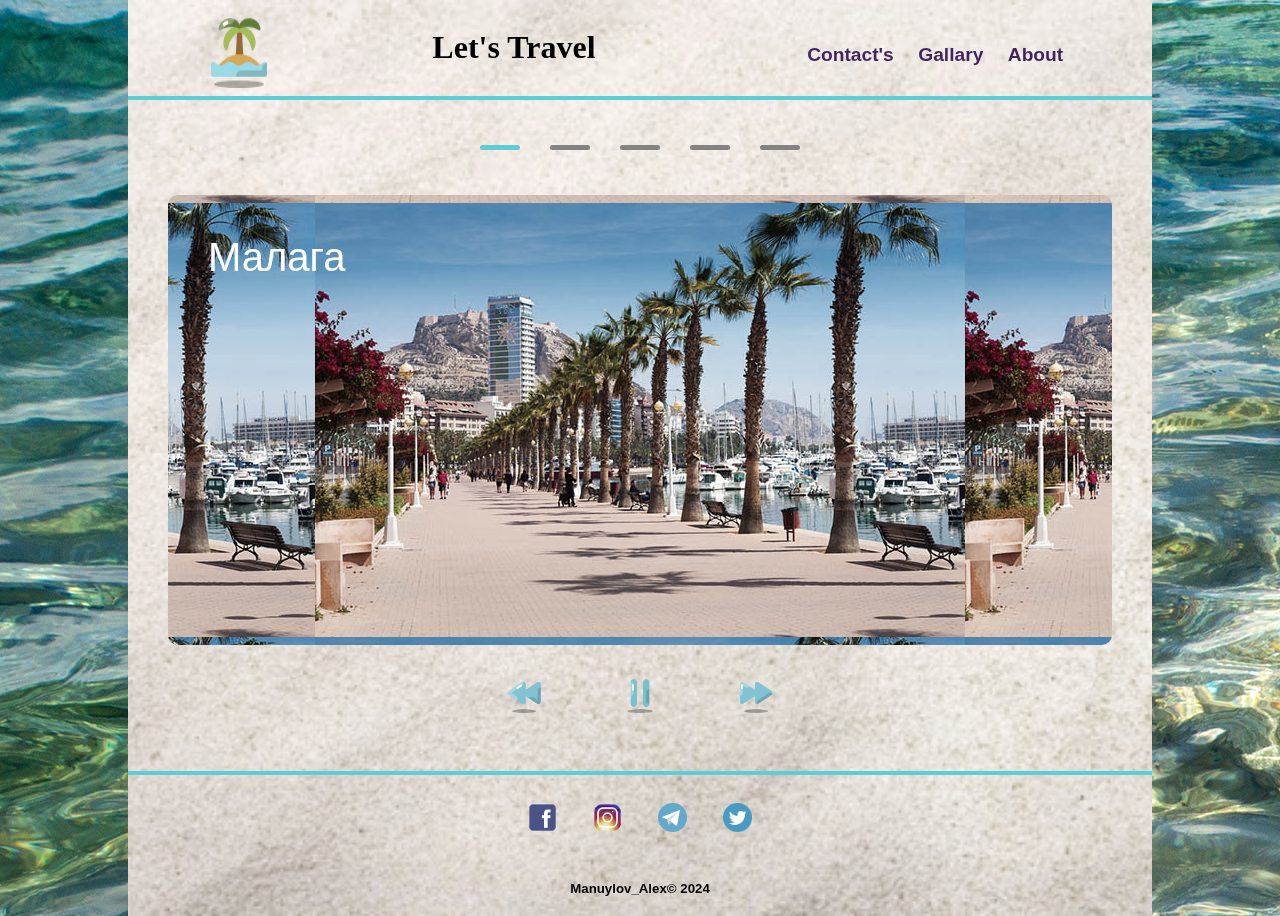
<file: index.html>
<!DOCTYPE html>
<html lang="en">

<head>
  <meta charset="UTF-8">
  <meta name="viewport" content="width=device-width, initial-scale=1.0">
  <link rel="stylesheet" href="css/style.css">
  <title>Carousel</title>
</head>

<body>
  <div class="container">
    <div class="">
      <header class="header">
        <img src="assets/img/pictures/icons8-остров-на-воде-64.png" alt="LOGO">
        <h1>Let's Travel</h1>
        <ul class="navbar-list">
          <li> <a href="">Contact's</a></li>
          <li><a href="">Gallary</a></li>
          <li><a href="">About</a></li>
        </ul>
      </header>
      <div id="carousel" class="carousel">
        <div id="slides-container" class="slides">
          <div class="slide active">Малага</div>
          <div class="slide">Сантандер</div>
          <div class="slide">Коста-Бланка</div>
          <div class="slide">Пальма</div>
          <div class="slide">Кадис</div>
        </div>
      </div>

      <footer>
        <div>
          <ul class="footer">
            <li><a href=""><img class="footer-link" src="assets/img/pictures/facebook.png" title="our Facebook"
                  alt="image"></a></li>
            <li><a href=""><img class="footer-link" src="assets/img/pictures/instagram.png" title="our instagram"
                  alt="image"></a></li>
            <li><a href=""><img class="footer-link" src="assets/img/pictures/telegram.png" title="our telegram"
                  alt="image"></a></li>
            <li><a href=""><img class="footer-link" src="assets/img/pictures/twitter.png" title="our twitter"
                  alt="image"></a>
            </li>
          </ul>
        </div>
        <div>
          <h5 class="text-footer">Manuylov_Alex&copy; 2024</h5>
        </div>
      </footer>
    </div>
  </div>

  <script src="js/index.js" type="module"></script>
</body>

</html>
</file>
<file: css/style.css>
/*
essential styles:
these make the slideshow work
*/
* {
  box-sizing: border-box;
}

body {
  margin: 0px;
  background-image: url(../assets/img/pictures/4200x2800_0xac120004_16308552871674837425.jpeg);
  font-family: Arial, Helvetica, sans-serif;
  filter: saturate(0.5);
}
h1 {
  font-family: Georgia, 'Times New Roman', Times, serif;
}

li {
  text-decoration: none;
  display: inline-block;
  align-items: center;
}

a {
  margin: 10px;
  text-decoration: none;
  font-weight: bold;
  font-size: 1.2rem;
}

.slides {
  position: relative;
  height: 50vh;
  padding: 0px;
  margin: 20px;
  list-style-type: none;
}

.slide {
  position: absolute;
  width: 100%;
  height: 100%;
  opacity: 0;
  z-index: -999;
  transition: opacity 1s, background-image 0.9s;
}

.active {
  opacity: 1;
  z-index: 0;
}

/*
non-essential styles:
just for appearance; change whatever you want
*/

.slide {
  font-size: 40px;
  padding: 40px;
  background: #333;
  color: #fff;
}

.slide:nth-of-type(1) {
  background-image: url(../assets/img/pictures/5_\(86\).jpg);
  background-position: center;
}

.slide:nth-of-type(2) {
  background-image: url(../assets/img/pictures/Андалусия.-Коста-дель-Соль.jpg);
  background-position: center;
}

.slide:nth-of-type(3) {
  background-image: url(../assets/img/pictures/Коста-Бланка..jpg);
  background-position: center;
}

.slide:nth-of-type(4) {
  background-image: url(../assets/img/pictures/Коста-Дорада.-Таррагона-1024x512.jpg);
  background-position: center;
}

.slide:nth-of-type(5) {
  background-image: url(../assets/img/pictures/Шикарное-побережье-Испании.jpg);
  background-position: center;
}

/*  project customization */

.container {
  min-width: 350px;
  width: 80vw;
  background-image: url(../assets/img/pictures/light-sand-with-small-dunes-on-the-beach-as-a-background-the-perfect-backdrop-for-your-presentation_380694-11278.avif);
  background-position: center;
  background-size: cover;
  margin-inline: auto;
  display: block;
}

.header {
  border-bottom: 4px solid rgb(4, 229, 245);
  gap: 20px;
  padding: 0.5rem;
  cursor: pointer;
  display: flex;
  text-align: center;
  justify-content: space-around;
  list-style: none;
}

.navbar-list {
  text-align: center;
  list-style: none;
  padding-top: 20px;
}

.carousel {
  display: flex;
  flex-direction: row-reverse;
  flex-direction: column;
  margin: 20px;
}

.slides {
  align-items: center;
  margin-bottom: 20px;
  border-radius: 10px;
  overflow: hidden;
}

.indicators {
  display: flex;
  justify-content: center;
  text-align: center;
  margin: 10px;
}

.indicator {
  background-color: rgb(133, 131, 131);
  gap: 20px;
  margin: 15px;
  border-radius: 15px;
  cursor: pointer;
  min-width: 40px;
  height: 5px;
  display: flex;
  align-items: center;
  justify-content: center;
}

.indicator:hover {
  border-color: aqua;
  background-color: black;
}

.indicator.active {
  background-color: rgb(4, 229, 245);
}

.control {
  padding: 0.5rem;
  cursor: pointer;
  user-select: none;
  min-width: 20px;
  min-height: 20px;
  display: flex;
  align-items: center;
}

.controls {
  margin-bottom: 30px;
  display: flex;
  gap: 60px;
  justify-content: center;
}

.footer {
  border-top: 4px solid rgb(4, 229, 245);
  padding: 20px;
  display: flex;
  justify-content: center;
  list-style: none;
}

.footer-link {
  width: 45px;
  padding: 5px;
}

.text-footer {
  padding-bottom: 20px;
  margin: 0px;
  display: flex;
  justify-content: center;
}

@media screen and (max-width: 500px) {
  .container {
    width: 100vw; /* Изменяем стили при меньшей ширине экрана */
  }
}
</file>
